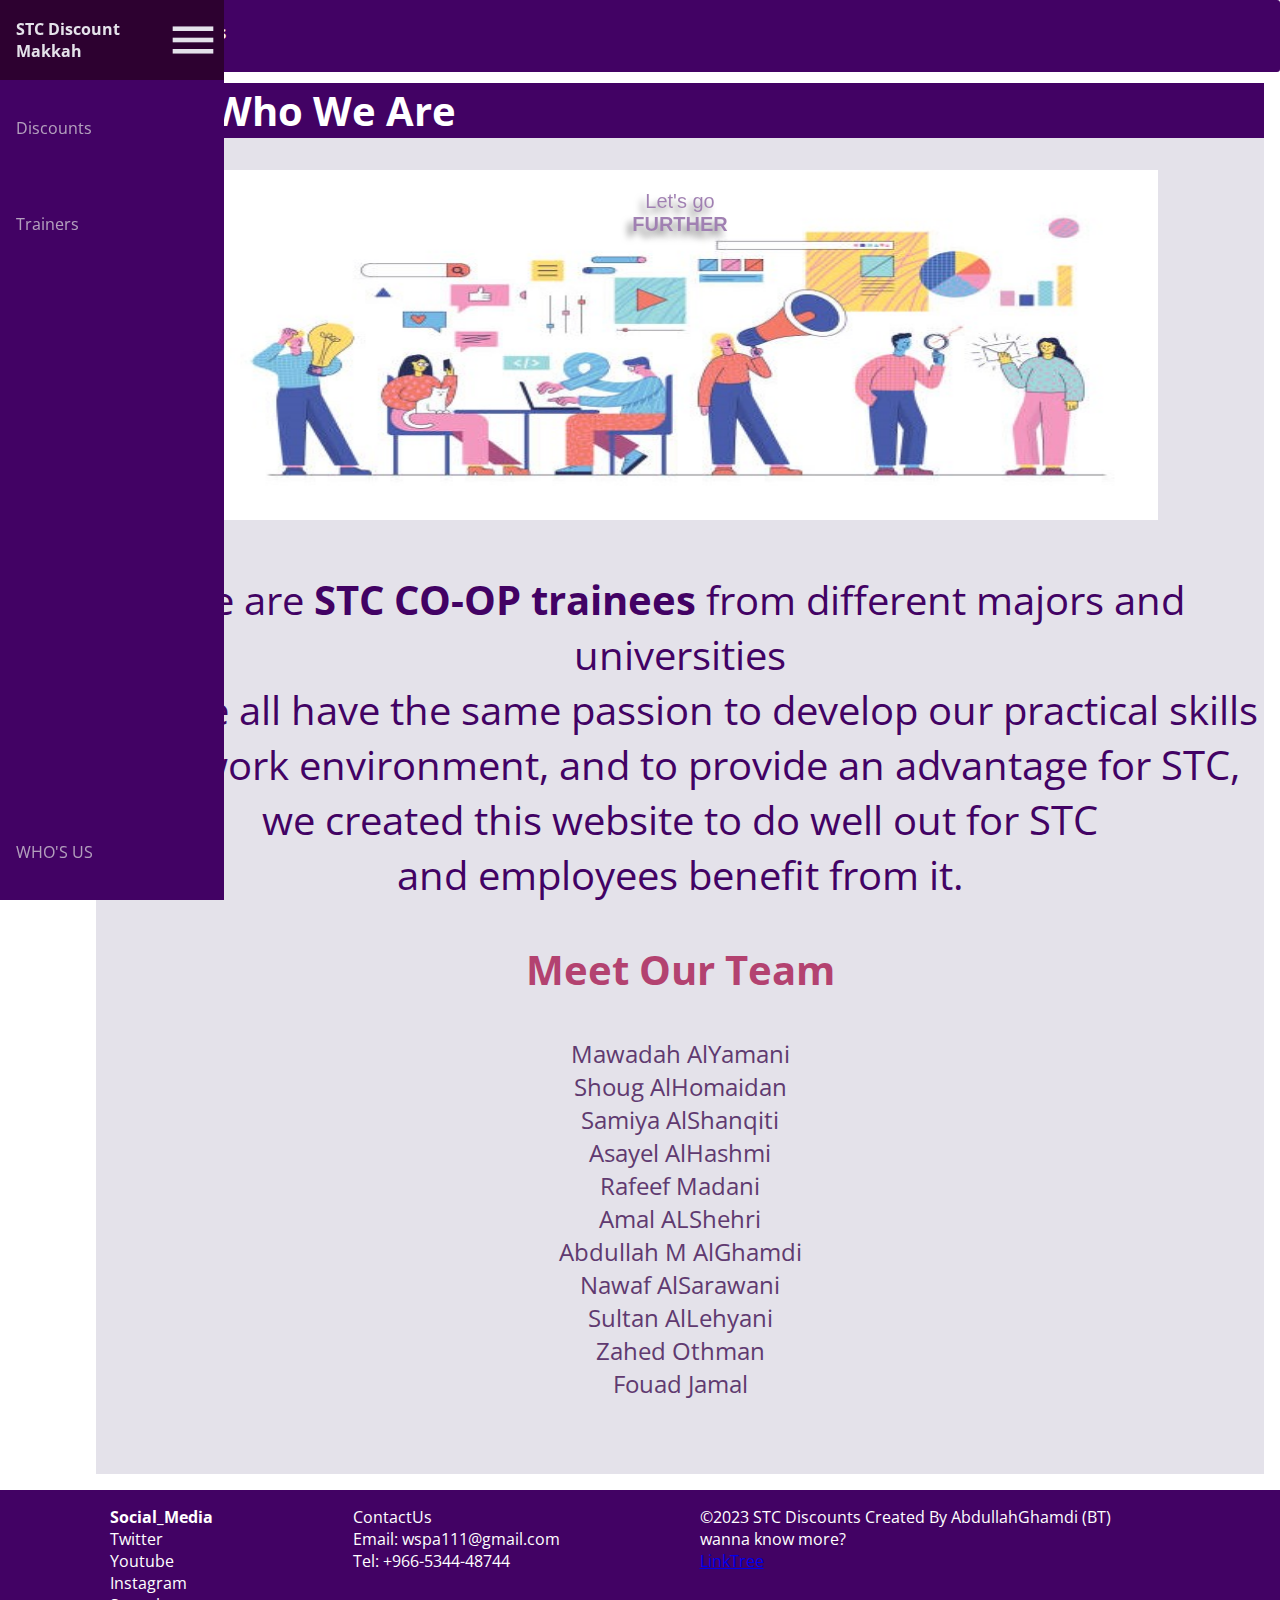
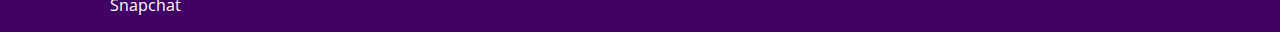
<file: AboutUs.html>
<!DOCTYPE html>


<html lang = "en">
  <head>
    <title> STC CO-OP Project </title>
    <meta name="author" content="AbdullahGhamdi(BT)">
    <meta charset="UTF-8">
    <meta name="description" content="An brand new online bookstore">
    <link href="https://fonts.googleapis.com/css2?family=Open+Sans&display=swap" rel="stylesheet">
        <link rel="stylesheet" href="https://fonts.googleapis.com/icon?family=Material+Icons">
     <meta name="viewport" content="width=device-width, initial-scale=1.0" />
    <link rel="stylesheet" href="css/style.css"/>
  </head>
    <!-- the body where the structure of the website will be -->
    <body>
     <nav class="navbar">
       <ul class="navbar-nav">
         <li class="nav-item logo" >
           <a href ="index.html" class="nav-link" >
             <span class="link-text logo-text">STC Discount Makkah</span> <!-- the header logo for the website-->
                   <i class="material-icons  logo-icon">menu</i> <!-- open source icon of home-->
            </a>
           </li>

               <li class ="nav-item">
                 <a href ="books.html" class="nav-link" >
                 <span class ="link-text">Discounts</span>
              </a>
             </li>

             <li class ="nav-item">
               <a href ="Feedback.html" class="nav-link" >
               <span class ="link-text">Trainers</span>
            </a>
           </li>
             <li class = "nav-item">
               <a href ="AboutUs.html" class = "nav-link">
                    <span class ="link-text">WHO'S US</span>
               </a>
       </ul>
     </nav>


    <main>
      <header>
        <h3 class="header-logo"> STC Discounts</h3>
      </header>
      <section>
        <div class ="about-container">
          <h1 style="text-align:left; padding-left:10%;"> Who We Are</h1>
            <div class="img-container">
              <div class = "text-container">
              <p class ="article-ph-text"> Let's go <br><b>FURTHER</b>
              </p>
            </div>
          </div>
          <div> <img class ="background-img" src="images/who.jpg"  alt="background">    </div>
          <p style=""> We are <b>STC CO-OP trainees</b> from different majors and universities<br>
            but we all have the same passion to develop our practical skills<br> in a work environment, and to provide an advantage for STC,<br>
            we created this website to do well out for STC<br> and employees benefit from it.</p>
        <p style="color:#B34270"><b>Meet Our Team</b></p>
        <p style="font-size:24px; color:#603A70;">Mawadah AlYamani<br>Shoug AlHomaidan<br>Samiya AlShanqiti<br>Asayel AlHashmi<br>Rafeef Madani<br>Amal ALShehri<br>
          Abdullah M AlGhamdi<br>Nawaf AlSarawani <br>Sultan AlLehyani<br>Zahed Othman<br>Fouad Jamal</p>


      </div>
      </section>
     </main>
     <footer>
      <!-- Footer items such as contact information and such-->
      <div class="footer-container">
          <ul class ="socialmedia-list footer-list ">
            <li><span> <b>Social_Media</b></span></li>
            <li class="socialmedia-item footer-list-item">Twitter</li>
            <li class="socialmedia-item footer-list-item" >Youtube</li>
            <li class="socialmedia-item footer-list-item" >Instagram</li>
            <li class="socialmedia-item footer-list-item" >Snapchat</li>
           </ul>

        <div class="footer-contact-us">
          <ul class ="contact-us footer-list">
            <li> <span> ContactUs </span></li>
            <li class="contact-item">Email: wspa111@gmail.com</li>
            <li class="contact-item">Tel: +966-5344-48744</li>
          </ul>
        </div>

        <div class="footer-contact-us">
          <ul class ="contact-us footer-list">
            <li class ="contact-us-item"> <span> ©2023 STC Discounts Created By AbdullahGhamdi (BT)  </span> </li>
            <li class ="contact-us-item"> <span> wanna know more? </span> </li>
            <a href="https://www.linktr.ee/BattarGh">LinkTree</a>
            <li class="contact-us-item">
          </ul>
        </div>
      </div>

     </footer>
 </body>
</html>
</file>
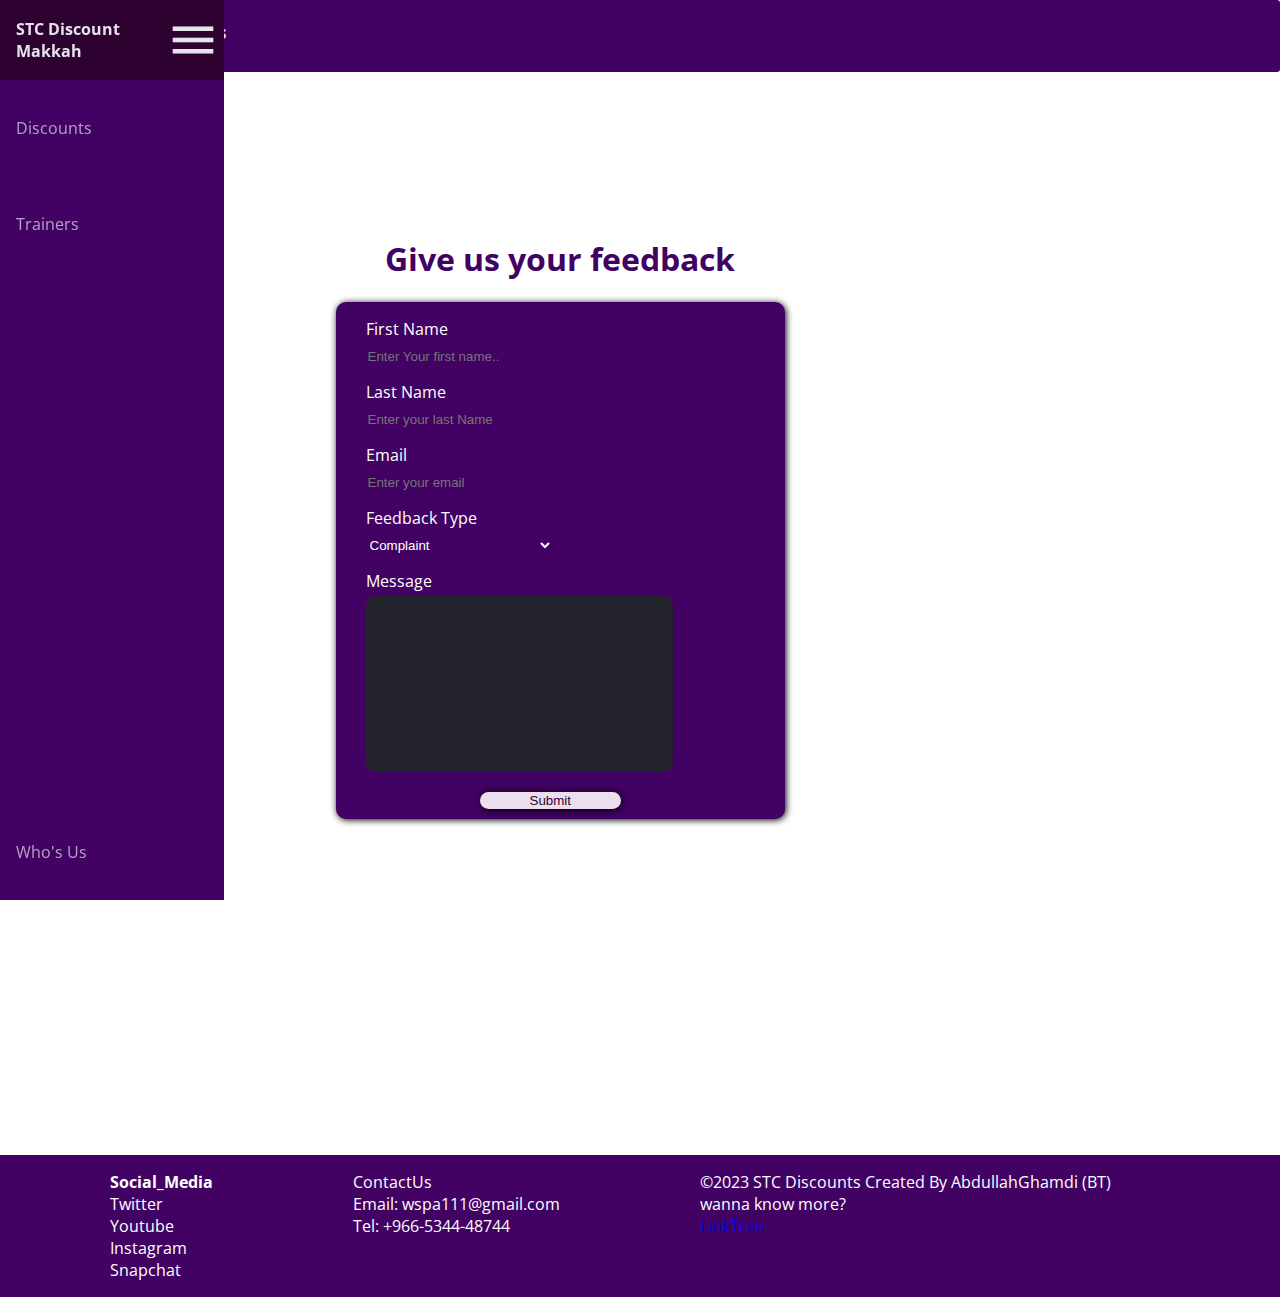
<file: Feedback.html>
<!DOCTYPE html>


<html lang = "en">
<!-- The head where links and meta tags are defined-->
  <head>
    <title> STC CO-OP Project </title>
    <meta name="author" content="AbdullahGhamdi(BT)">
    <meta charset="UTF-8">
    <meta name="description" content="An brand new online bookstore">
    <link href="https://fonts.googleapis.com/css2?family=Open+Sans&display=swap" rel="stylesheet">
    <link rel="stylesheet" href="https://fonts.googleapis.com/icon?family=Material+Icons">
    <link rel="stylesheet" href="css/style.css"/>
  </head>
  <!-- the body where the structure of the website will be -->
    <body>
     <nav class="navbar">  <!-- here is the code for the navigations bar-->
       <ul class="navbar-nav">
         <li class="nav-item logo" > <!-- this is the head of the nav bar lsit-->
           <a href ="index.html" class="nav-link" >
            <span class="link-text logo-text">STC Discount Makkah</span>
             <i class="material-icons  logo-icon">menu</i> <!-- open source icon of home-->
           </a>
          </li>


              <li class ="nav-item">
                <a href ="books.html" class="nav-link" >
                <span class ="link-text">Discounts</span>
             </a>
            </li>

            <li class ="nav-item">
              <a href ="Feedback.html" class="nav-link" >
              <span class ="link-text">Trainers</span>
           </a>
          </li>
            <li class = "nav-item">
              <a href ="AboutUs.html" class = "nav-link">
                <span class = "link-text">Who's Us</span>
              </a>
       </ul>
     </nav>


    <main>
      <header>

        <h3 class="header-logo"> STC Discounts</h3> <!-- the header logo for the website-->
      </header>
      <section>
        <div class="container">
             <h1> Give us your feedback</h1>
         <div class="feedback-container">
           <form>
             <div> <label class="feedback-item feedback-text" >First Name</label>   </div>
               <input class="f-name feedback-item" placeholder="Enter Your first name.." type="text">

              <div><label class="feedback-item" >Last Name </label></div>
               <input class= "l-name feedback-item" placeholder="Enter your last Name" type="text">

               <div> <label  class="feedback-item">Email</label> </div>
               <input class ="feedback-item feedback-field" placeholder="Enter your email" type="email">

              <div><label class="feedback-item" >Feedback Type</label></div>

              <select class ="feedback-type feedback-item">
                  <option value="Complaint">Complaint</option>
                  <option value="Suggestion">Suggestion</option>
                  <option value="idea">idea</option>
                </select>

                <div><label class="feedback-item" >Message</label></div>
                <input class="message-textfield" type="text">
              <div> <button class="submit-button" type="Submit">Submit</button> </div>
                    </form>
            </div>

          </div>
      </section>
   </main>
   <footer>
    <!-- Footer items such as contact information and such-->
    <div class="footer-container">
        <ul class ="socialmedia-list footer-list ">
          <li><span> <b>Social_Media</b></span></li>
          <li class="socialmedia-item footer-list-item">Twitter</li>
          <li class="socialmedia-item footer-list-item" >Youtube</li>
          <li class="socialmedia-item footer-list-item" >Instagram</li>
          <li class="socialmedia-item footer-list-item" >Snapchat</li>
         </ul>

      <div class="footer-contact-us">
        <ul class ="contact-us footer-list">
          <li> <span> ContactUs </span></li>
          <li class="contact-item">Email: wspa111@gmail.com</li>
          <li class="contact-item">Tel: +966-5344-48744</li>
        </ul>
      </div>

      <div class="footer-contact-us">
        <ul class ="contact-us footer-list">
          <li class ="contact-us-item"> <span> ©2023 STC Discounts Created By AbdullahGhamdi (BT)  </span> </li>
          <li class ="contact-us-item"> <span> wanna know more? </span> </li>
          <a href="https://www.linktr.ee/BattarGh">LinkTree</a>
          <li class="contact-us-item">
        </ul>
      </div>
    </div>

   </footer>
 </body>
</html>
</file>
<file: css/style.css>
:root {
  font-size: 16px;
  font-family: 'Open Sans', sans-serif;
  --text-primary: #a032a8;
  --text-secondary: #2d0130;
  --highlight: #ecdfed;
  --bg-primary: #23232e;
  --bg-secondary: #2d0130;
  --whole-background:#282836;
  --transition-speed: 600ms;
  --bookstore-img-height:400px;
  --bookstore-img-width:262.84px;

}




/*------------------body------------------*/

body {
  color: white;
  background-color: #9c00a;
  margin: 0;
  padding: 0;
}

/* changing the color of the scrollbar and the track to purpple*/
body::-webkit-scrollbar {
  width: 0.25rem;
}


body::-webkit-scrollbar-track {
  background: #420264;
}


body::-webkit-scrollbar-thumb {
  background: #E4E2EA;
}

/*-------------------Header---------------------*/
/*using flex box to orgnize the header */
header{display:flex;
  margin: -1rem;
  width: auto;
  height:4.5rem;
  background-color: #420264;
  border-radius:3px;
}

/*the text in the header*/
.header-logo{
  color: aliceblue;
  padding-left: 1rem;
  text-decoration: none;
  transition: var(--transition-speed);

}

/*------------------Section------------------*/
/*Home page image container + image*/
.img-container{
  margin-top: 2rem;
  display: flex;
  justify-content: center;
  padding:0;
}

.picture{
  border-radius: 4px;
  height: 600px;
  width: 1650px;
}
/*------------------Article------------------*/
/*text written in the picture*/
.text-container {
  color: antiquewhite;
  position: absolute;
  filter: opacity(50%); /* make the text less appearent*/
  font-family: Helvetica, Arial, Sans-Serif;
  font-size:20px;
  text-shadow: -5px 6px 7px #000000;
  transition:var(--transition-speed);
  filter:(1px);
}
  /* when hovering over the image the text expands and becomes more appearent*/
  .img-container:hover .text-container{
   font-size:50px;
   filter:opacity(100%);
     margin-right:700px;
 }
 /* displayed books in home*/
 .book-container {
    display:flex;
    justify-content: space-around;

 }
 .book-container div{
    box-shadow: 2px 2px 10px black;
 }
 .book{
   height:595px;
 }

 .arrival-container{
    justify-content:center;
    margin-left: auto;
    margin-right: auto;
    background-color: var(--bg-secondary);
    border-radius:20px;
    width:70rem;
 }

 .arrival{
   color:white;
   font-family:Helvetica, Arial, Sans-Serif;
  transition:var(--transition-speed);
   font-size:50px;
   margin-left: 32%;
   margin-top:50px;
   margin-bottom: 80px;
 }



/* when hovering over a book it grows*/
 .book-img{
   transition: ease var(--transition-speed);
 }
 .book-img:hover{
   transform: scale(1.1);
 }


 /*-----------------Footer------------------*/
 footer{
   background-color:#420264;
   width: 100%;
   display:flex;
   justify-content: space-around;
   height: 100%;


 }
.footer-container{
  display:flex;
  text-align: center;
  color: white;
}
.footer-list{
  display:flex;
  flex-direction:column;
  text-align: left;
  list-style-type: none;
  margin-right: 100px;

}


/* moving all the website's content by 5 rem so the nav bar could be fitted there*/
main {
  margin-left: 5rem;
  padding: 1rem;

}



/*------------------Navigation_Bar------------------{*/
/* the structure for the navigation bar*/
.navbar{
  background-color: #420264;
  position:fixed;
  z-index: 2;
  display: flex;
  width: 5rem;
  height: 100%;
  transition:var(--transition-speed)

 }
 /*nav bar header text is bold*/
 .logo {
   font-weight: bold;
   background: var(--bg-secondary);
   transition: var(--transition-speed);

 }
 .logo:hover .logo-text,.logo-icon {
   color: #E4E2EA;
 }

/*list containing all the links to differnt parts of the
wbesite*/
.navbar-nav {
  list-style: none;
  padding: 0;
  margin: 0;
  display: flex;
  flex-direction: column;
  align-items: center;
  height: 100%;

}
/*text is hidden*/
.link-text {
  display: none;
  color: #E4E2EA;
  filter: opacity(0);
  margin-left: 1rem;
}
/*customizing the link part of the list*/
.nav-link {
  display: flex;
  align-items: center;
  height: 5rem;
  color: var(--text-primary);
  text-decoration: none;
  filter: grayscale(100%) opacity(0.7);
  transition: var(--transition-speed);
}
/* customizing the icon next the home button*/
.nav-link i {
    font-size: 54px;
    min-width: 2rem;
    margin: 1rem;
}
/* when hovering on the items they glow and get a dark bacgkround*/
.nav-link:hover {
  filter: grayscale(0%) opacity(1);
  background: var(--bg-secondary);
  color: var(--text-secondary);
}

/* the last item goes all the way to the bottom*/
.nav-item:last-child {
  margin-top: auto;
}

.nav-item{
  width:100%;
  margin:0.5rem;
  transition: var(--transition-speed);
}
.nav-item:first-child{
  margin:0;
  border-bottom-right-radius: 12px
}

.nav-item:hover{
  background-color:#141418;
}

.navbar:hover{
  width: 14rem;
}

.navbar:hover .link-text{
  display: inline;
    filter: opacity(1);
}

/*------------------Feedback Page------------------*/
/*organizing the feedback items as a flex box and they are orderd in a column structure*/
.container{
   display:flex;
   flex-direction: column;
   align-items: center;
   padding-bottom:20rem ;
   padding-top:10rem;
   padding-right:15rem;
}
.container h1{
  color:#420264;
}
.feedback-container{
   background-color:#420264;
   box-shadow: 1px 1px 7px black;
   border-radius:10px;
   padding-top: 1rem;
   padding-right:7rem;

}
.feedback-item{
   color: white;
   padding-right: 100px;
   margin-left: 30px;
   margin-top: 0.5rem;
   border: 0.5px;
   margin-bottom:1rem;
   background:none;
   border-bottom: 10px;
}
select option {
    margin: 40px;
    background: var(--bg-primary);
    color: #fff;
    text-shadow: 0 1px 0 rgba(0, 0, 0, 0.4);
}
label{
  margin-bottom: 3rem;
  color: var(--text-primary);
}
.message-textfield{
  background-color: var(--bg-primary);
  color: var(--text-secondary);
  margin-left: 30px;
  border-radius: 10px;
  border: 0.5px;
  padding-bottom: 10rem;
  padding-right: 8rem;
}
.submit-button{
  box-shadow: 1px 1px 10px black;
  border-radius: 10px;
  border: 0.5px;
  padding-right: 50px;
  padding-left: 50px;
  margin-top: 20px;
  margin-left: 9rem;
  margin-bottom:10px;
  color:var(--text-secondary);
  background-color: var(--highlight);

}

/*------------------BookStore------------------*/
.bookstore-container {
  position: relative;
   display:flex;
   padding: 10px;
   justify-content: space-around;

}
/* books category customizing*/
.book-cat-head{
  font-size:30px;
  color:var(--text-primary);
  background-color:var(--bg-secondary);
  padding-left: 45%;
  border-radius:5px;
}
.bookstore-img  {
  transition: ease var(--transition-speed);
  transition-duration:1s;
  height:var(--bookstore-img-height);
  width: var(--bookstore-img-width);

}

.bookstore-img:hover {
  filter: (1.6px);
  position:relative;
  transform: scale(1.1);

}


/*------------------Buttons------------------*/
/* positiong the buttons*/
  .hidden-button{
  position: absolute;
  left:8.8rem;
  bottom:-2rem;
}

.hidden-button-2{

  position: absolute;
  left:27.2rem;
  bottom:-2rem;

}

.hidden-button-3{
  position: absolute;
  left:46rem;
  bottom:-2rem;

}

.hidden-button-4{

  position: absolute;
  left:64rem;
  bottom:-2rem;

}

.hidden-button-5{

  position: absolute;
  left:82.8rem;
  bottom:-2rem;

}


.hidden-button-6{

  position: absolute;
  left:101.7rem;
  bottom:-2rem;

}
/* customizing buttons */
.hidden-button,.hidden-button-2,.hidden-button-3,.hidden-button-4,.hidden-button-5,.hidden-button-6{
  color:var(--bg-secondary);
  background-color: var(--highlight);
  transition: ease var(--transition-speed);
  text-decoration:none;
  visibility: hidden;
  filter:opacity(0);
  border-radius:4px;
  border: 0px;
  box-shadow: 1px 1px 10px black;
}

/*removing the underline from all the buttons*/
.hidden-button:visited,.hidden-button-2:visited,.hidden-button-3:visited,
.hidden-button-4:visited,.hidden-button-5:visited,.hidden-button-6:visited{
 color:var(--text-primary);
  text-decoration: none;
}

/* animation for the buttons when hovring on a book*/
.bookstore-book:hover .hidden-button,.bookstore-book-2:hover .hidden-button-2 ,.bookstore-book-3:hover .hidden-button-3
,.bookstore-book-4:hover .hidden-button-4 ,.bookstore-book-5:hover .hidden-button-5 ,.bookstore-book-6:hover .hidden-button-6
{
  bottom:2rem;
  margin-left:-4rem;
  padding-left:4rem;
  padding-right:4rem;
  visibility: visible;
  filter:opacity(1);
}



/*------------------Buttons------------------*/
/*------------------PRICE------------------*/
/*animation for the price tags*/
.bookstore-book:hover .price , .bookstore-book-2:hover .price-2 ,.bookstore-book-3:hover .price-3
,.bookstore-book-4:hover .price-4 ,.bookstore-book-5:hover .price-5 ,.bookstore-book-6:hover .price-6{
  padding-left: 5rem;
  margin-left:  -5rem;
  padding-right: 5rem;
  border-radius:4px;
  filter:opacity(1);
  visibility: visible
}

/*customizing the price tags*/
.price,.price-2,.price-3,.price-4,.price-5,.price-6{
  position: absolute;
  border-radius:5px;
  background-color: var(--bg-primary);
  transition:var(--transition-speed);
  filter:opacity(0);
    visibility: hidden;
    box-shadow: 1px 1px 5px black;

}
.price{
  left:8.8rem;
  bottom: 1rem;
}

.price:hover{
  padding-left: 7rem;
  margin-left:  -7rem;
  padding-right: 7rem;
}
.price-2{
position: absolute;
left:27.2rem;
bottom:1rem;

}

.price-3{
position: absolute;
left:46rem;
bottom:1rem;

}

.price-4{

position: absolute;
left:64rem;
bottom: 1rem;

}

.price-5{

position: absolute;
left:82.8rem;
bottom:1rem;

}


.price-6{

position: absolute;
left:101.7rem;
bottom:1rem;

}
/*------------------BookStore------------------*/
/*------------------about------------------*/
/*text for the about us page*/
.about-container{
  font-size: 40px;
  color: var(--text-primary);
  background-color:#E4E2EA;
  text-align: center;
  padding-bottom: 50px;


}

.about-container h1{
  background-color:#420264;

  color: white;
  font-size:40px;
}
/*the plant image sizing*/
.background-img{
  height: 350px;
  width:955px;
}
p{
  color:#420264;
}
</file>
